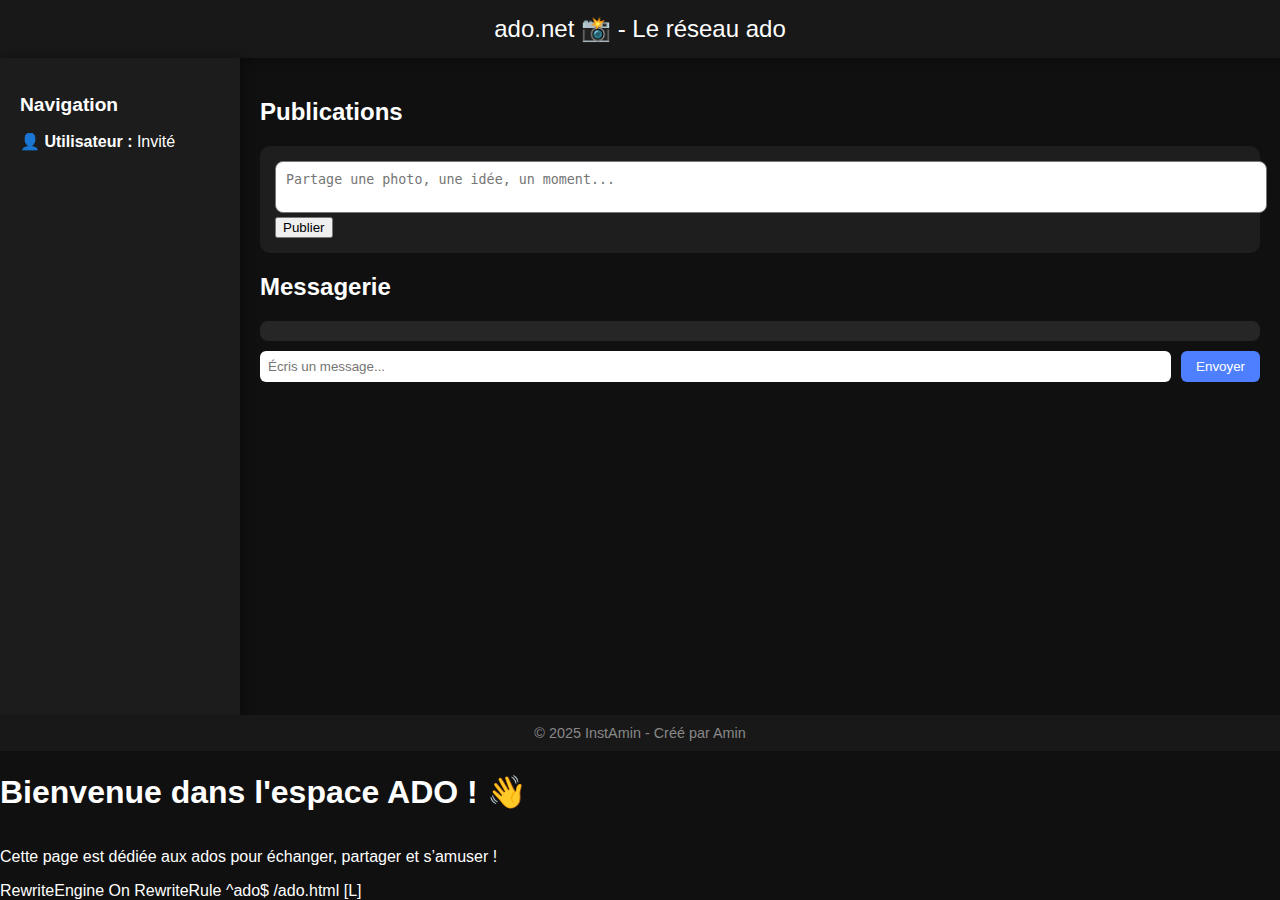
<file: index.html>
<!DOCTYPE html>
<html lang="fr">
<head>
  <meta charset="UTF-8">
  <meta name="viewport" content="width=device-width, initial-scale=1.0">
  <title>InstAmin - Réseau Social</title>
  <style>
    body {
      margin: 0;
      font-family: 'Segoe UI', sans-serif;
      background: #101010;
      color: white;
      display: flex;
      flex-direction: column;
      min-height: 100vh;
    }
    header {
      background: #181818;
      padding: 15px;
      text-align: center;
      font-size: 1.5rem;
      box-shadow: 0 2px 10px rgba(0, 0, 0, 0.3);
    }
    .container {
      display: flex;
      flex: 1;
    }
    .sidebar {
      background: #1c1c1c;
      width: 200px;
      padding: 20px;
      box-shadow: 2px 0 10px rgba(0, 0, 0, 0.4);
    }
    .sidebar h2 {
      font-size: 1.2rem;
      margin-bottom: 10px;
    }
    .main {
      flex: 1;
      padding: 20px;
      overflow-y: auto;
    }
    .chat {
      background: #262626;
      padding: 10px;
      margin-top: 10px;
      border-radius: 8px;
      max-height: 300px;
      overflow-y: auto;
    }
    .message-input {
      display: flex;
      gap: 10px;
      margin-top: 10px;
    }
    .message-input input {
      flex: 1;
      padding: 8px;
      border-radius: 6px;
      border: none;
    }
    .message-input button {
      padding: 8px 15px;
      border: none;
      border-radius: 6px;
      background: #4e7fff;
      color: white;
      cursor: pointer;
    }
    .post-box, .post {
      background: #1e1e1e;
      padding: 15px;
      margin-top: 15px;
      border-radius: 10px;
    }
    textarea {
      width: 100%;
      border-radius: 8px;
      padding: 10px;
      resize: none;
    }
    footer {
      text-align: center;
      padding: 10px;
      font-size: 0.9rem;
      color: #888;
      background: #181818;
    }
  </style>
</head>
<body>
  <header>
    ado.net 📸 - Le réseau ado
  </header>

  <div class="container">
    <div class="sidebar">
      <h2>Navigation</h2>
      <p><strong>👤 Utilisateur :</strong> <span id="currentUser">Invité</span></p>
    </div>

    <div class="main">
      <h2>Publications</h2>
      <div class="post-box">
        <textarea id="newPost" placeholder="Partage une photo, une idée, un moment..."></textarea>
        <button onclick="publierPost()">Publier</button>
      </div>
      <div id="feed"></div>

      <h2>Messagerie</h2>
      <div class="chat" id="chat"></div>
      <div class="message-input">
        <input type="text" id="message" placeholder="Écris un message...">
        <button onclick="envoyerMessage()">Envoyer</button>
      </div>
    </div>
  </div>

  <footer>
    &copy; 2025 InstAmin - Créé par Amin
  </footer>

  <script>
    let utilisateurActuel = prompt("Quel est ton pseudo ?") || "Invité";
    document.getElementById("currentUser").innerText = utilisateurActuel;

    const publications = [];
    const messages = [];

    function publierPost() {
      const contenu = document.getElementById("newPost").value.trim();
      if (contenu) {
        publications.unshift({ auteur: utilisateurActuel, texte: contenu });
        document.getElementById("newPost").value = '';
        afficherPosts();
      }
    }

    function afficherPosts() {
      const feed = document.getElementById("feed");
      feed.innerHTML = publications.map(p => `
        <div class="post">
          <strong>@${p.auteur}</strong><br>
          <p>${p.texte}</p>
        </div>
      `).join('');
    }

    function envoyerMessage() {
      const msg = document.getElementById("message").value.trim();
      if (msg) {
        messages.push({ auteur: utilisateurActuel, texte: msg });
        document.getElementById("message").value = '';
        afficherMessages();
      }
    }

    function afficherMessages() {
      const chat = document.getElementById("chat");
      chat.innerHTML = messages.map(m => `<p><strong>@${m.auteur}</strong> : ${m.texte}</p>`).join('');
      chat.scrollTop = chat.scrollHeight;
    }
  </script>
</body>
</html>
<!-- ado.html -->
<!DOCTYPE html>
<html lang="fr">
<head>
  <meta charset="UTF-8">
  <title>Espace ADO</title>
</head>
<body>
  <h1>Bienvenue dans l'espace ADO ! 👋</h1>
  <p>Cette page est dédiée aux ados pour échanger, partager et s’amuser !</p>
</body>
</html>
RewriteEngine On
RewriteRule ^ado$ /ado.html [L]
</file>
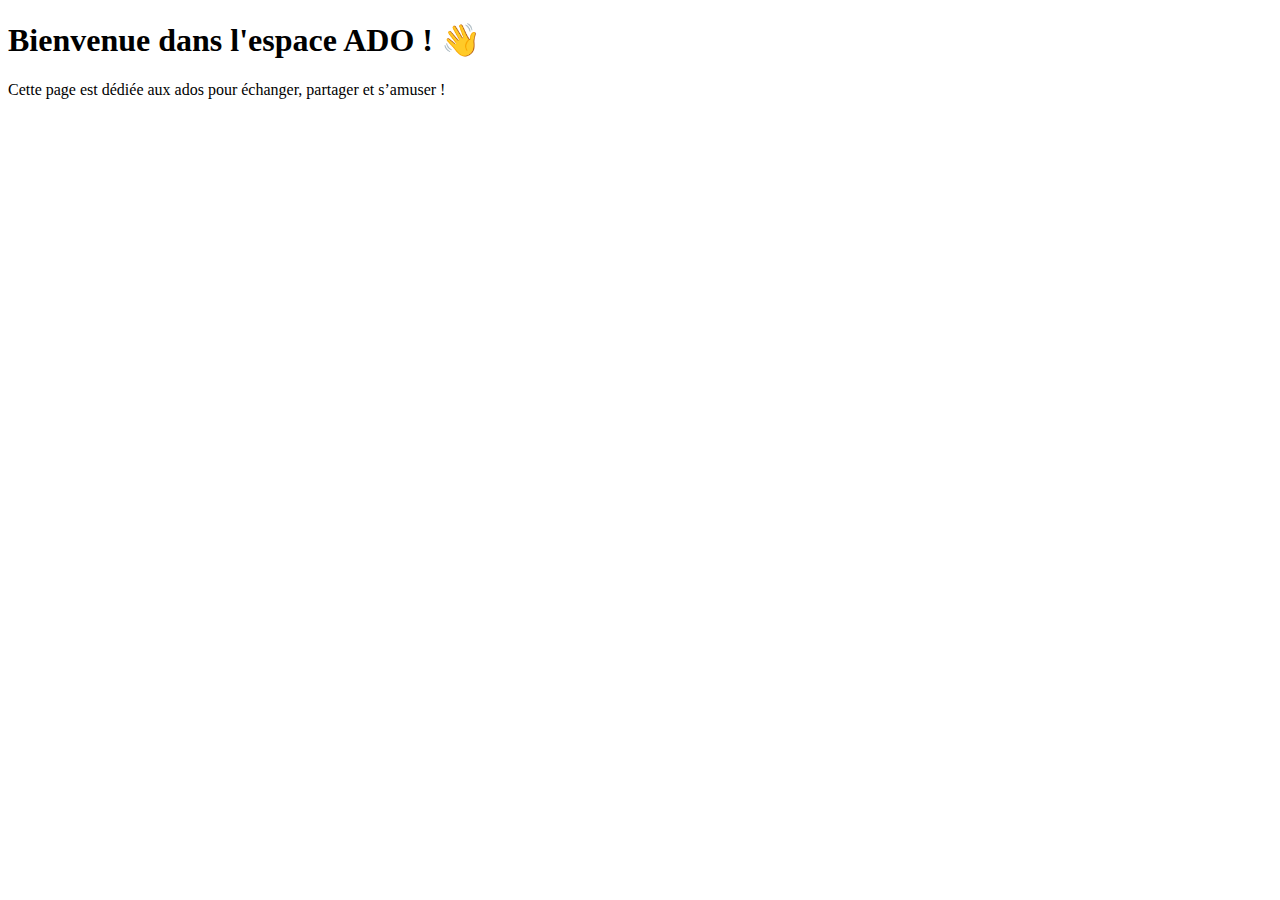
<file: ado.html>
<!-- ado.html -->
<!DOCTYPE html>
<html lang="fr">
<head>
  <meta charset="UTF-8">
  <title>Espace ADO</title>
</head>
<body>
  <h1>Bienvenue dans l'espace ADO ! 👋</h1>
  <p>Cette page est dédiée aux ados pour échanger, partager et s’amuser !</p>
</body>
</html>
</file>
